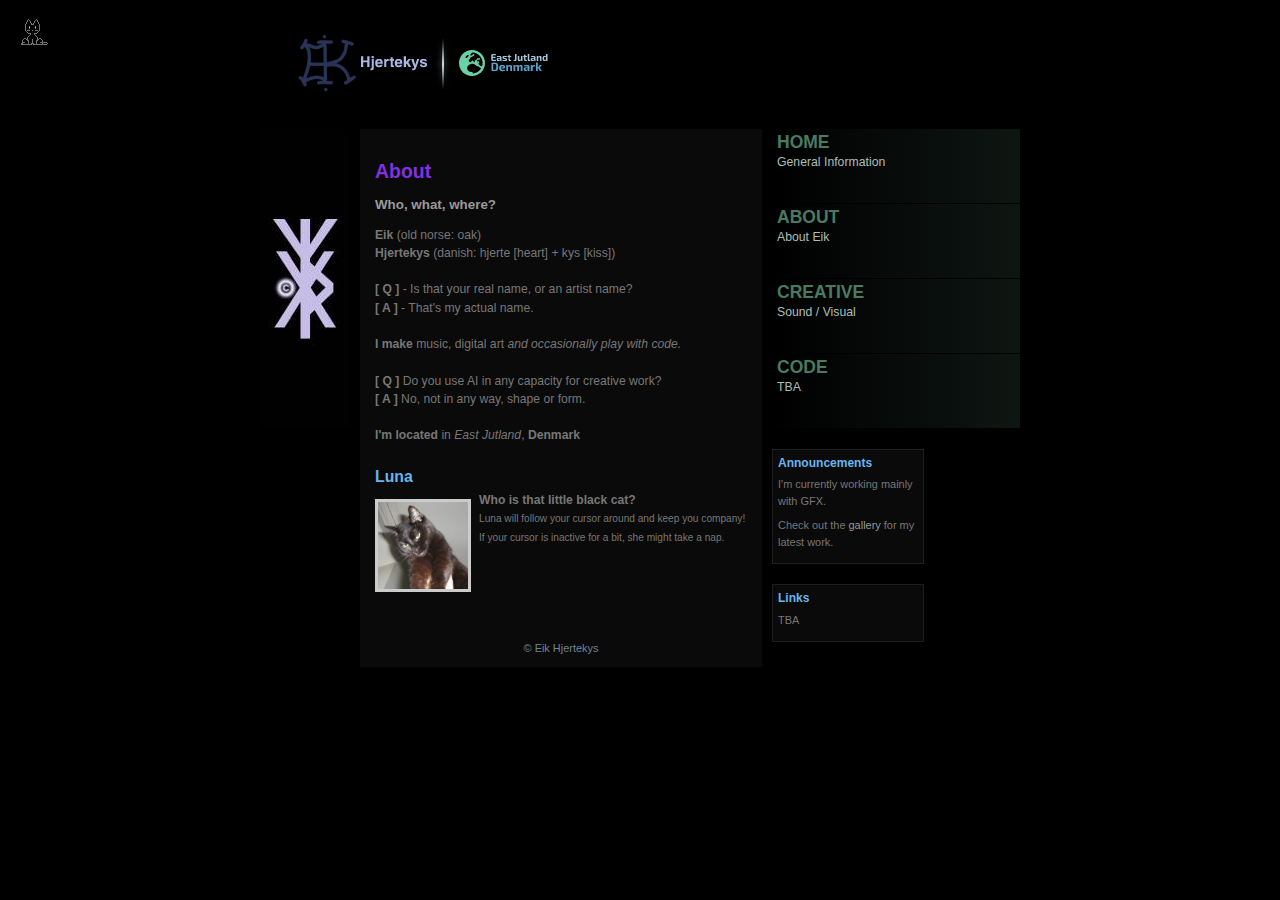
<file: about.html>
﻿<!DOCTYPE html PUBLIC "-//W3C//DTD XHTML 1.0 Strict//EN" "http://www.w3.org/TR/xhtml1/DTD/xhtml1-strict.dtd">
<html xmlns="http://www.w3.org/1999/xhtml" xml:lang="en" lang="en">
<head>
<title>Eik Hjertekys | About</title>
<link rel="icon" type="image/x-icon" href="favicon.png">
<meta http-equiv="content-type" content="text/html; charset=utf-8" />
<link rel="stylesheet" type="text/css" href="style2.css" media="screen" title="style (screen)" />
</head>
<body>
<div id="wrap">
  <div id="header">
    <div id="title">
      <img src="banner.jpg">
    </div>
  </div>
  <div id="bar"> <img class="frontphoto" src="smallsplash.jpg" alt="" width="90" height="300">
    <div id="menu">
      <h2 class="hide">Menu:</h2>
      <ul>
        <li><a href="index.html">HOME<br>
          <small>General Information</small></a></li>
        <li><a href="about.html">ABOUT<br>
          <small>About Eik</small></a></li>
        <li><a href="creative.html">CREATIVE<br>
          <small>Sound / Visual</small></a></li>
        <li><a href="tba.html">CODE<br>
          <small>TBA</small></a></li>
      </ul>
      <div class="extras">
        <h1>Announcements</h1>
        <p>I'm currently working mainly with GFX.</p>
        <p>Check out the <a href="gallery.html">gallery</a> for my latest work.</p>
        
      </div>
      <div class="extras">
        <h1>Links</h1>
        <p>TBA</>
      </div>
    </div>
    <div id="content"><br>
      <a name="top"></a>
      <h1>About</h1>
      <h3>Who, what, where?</h3>
      
      <p><b>Eik</b> (old norse: oak) <br>
         <b>Hjertekys</b> (danish: hjerte [heart] + kys [kiss]) <br>
         <br>
         <b>[ Q ]</b> - Is that your real name, or an artist name? <br>
         <b>[ A ]</b> - That's my actual name. <br>
        <br>
        <b>I make</b> music, digital art <i>and occasionally play with code.</i> <br>
        <br>
        <b>[ Q ]</b> Do you use AI in any capacity for creative work? <br>
        <b>[ A ]</b> No, not in any way, shape or form.<br>
        <br>
        <b>I'm located</b> in <i>East Jutland</i>, <b>Denmark</b> <br>
      </p>
      
      <h2>Luna</h2>
      <p><img class="main" src="subphoto.jpg" alt=""><b>Who is that little black cat?</b><br>
      <small>Luna will follow your cursor around and keep you company!</small> <br>
      <small>If your cursor is inactive for a bit, she might take a nap.</small> <br>

        <br>
        <br>
        <br>

      <div id="footer">
        <p>© Eik Hjertekys</p>
      </div>
    </div>
  </div>
</div>

<script src="./oneko.js"></script>

</body>
</html>
</file>
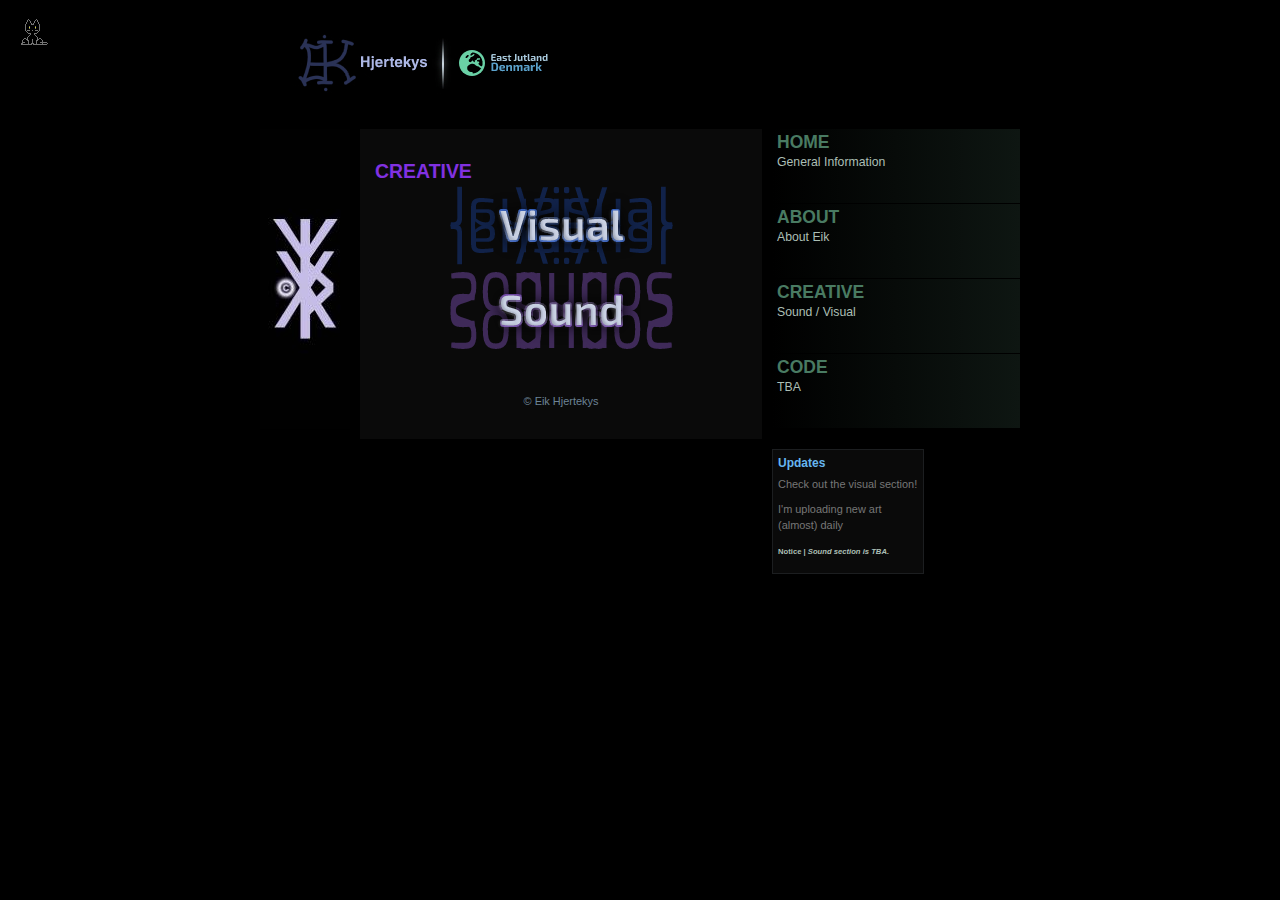
<file: creative.html>
﻿<!DOCTYPE html PUBLIC "-//W3C//DTD XHTML 1.0 Strict//EN" "http://www.w3.org/TR/xhtml1/DTD/xhtml1-strict.dtd">
<html xmlns="http://www.w3.org/1999/xhtml" xml:lang="en" lang="en">
<head>
<title>Eik Hjertekys | Creative</title>
<link rel="icon" type="image/x-icon" href="favicon.png">
<meta http-equiv="content-type" content="text/html; charset=utf-8" />
<link rel="stylesheet" type="text/css" href="style2.css" media="screen" title="style (screen)" />
</head>
<body>
<div id="wrap">
  <div id="header">
    <div id="title">
      <img src="banner.jpg">
    </div>
  </div>
  <div id="bar"> <img class="frontphoto" src="smallsplash.jpg" alt="" width="90" height="300">
    <div id="menu">
      <h2 class="hide">Menu:</h2>
      <ul>
        <li><a href="index.html">HOME<br>
          <small>General Information</small></a></li>
        <li><a href="about.html">ABOUT<br>
          <small>About Eik</small></a></li>
        <li><a href="creative.html">CREATIVE<br>
          <small>Sound / Visual</small></a></li>
        <li><a href="tba.html">CODE<br>
          <small>TBA</small></a></li>
      </ul>
      <div class="extras">
        <h1>Updates</h1>
        <p>Check out the visual section!</p>
        <p></p>I'm uploading new art (almost) daily</p>
        <p><small><b>Notice | <i>Sound section is TBA.</i></small></b></p>
      </div>
    </div>
    <div id="content"><br>
      <a name="top"></a>
      <h1>CREATIVE</h1>

      <style>
          img {
              display: inline-block;
              margin: 0px;
          }
      </style>


      <a href="gallery.html">
      <center><img src="Visual.png" alt=""></center>
      </a>
      
      <a href="tba.html">
      <center><img src="Sound.png" alt=""></center>
      </a>
      
      <div id="footer">
        <p>© Eik Hjertekys</p>
      </div>
    </div>
  </div>
</div>

<script src="./oneko.js"></script>

</body>
</html>
</file>
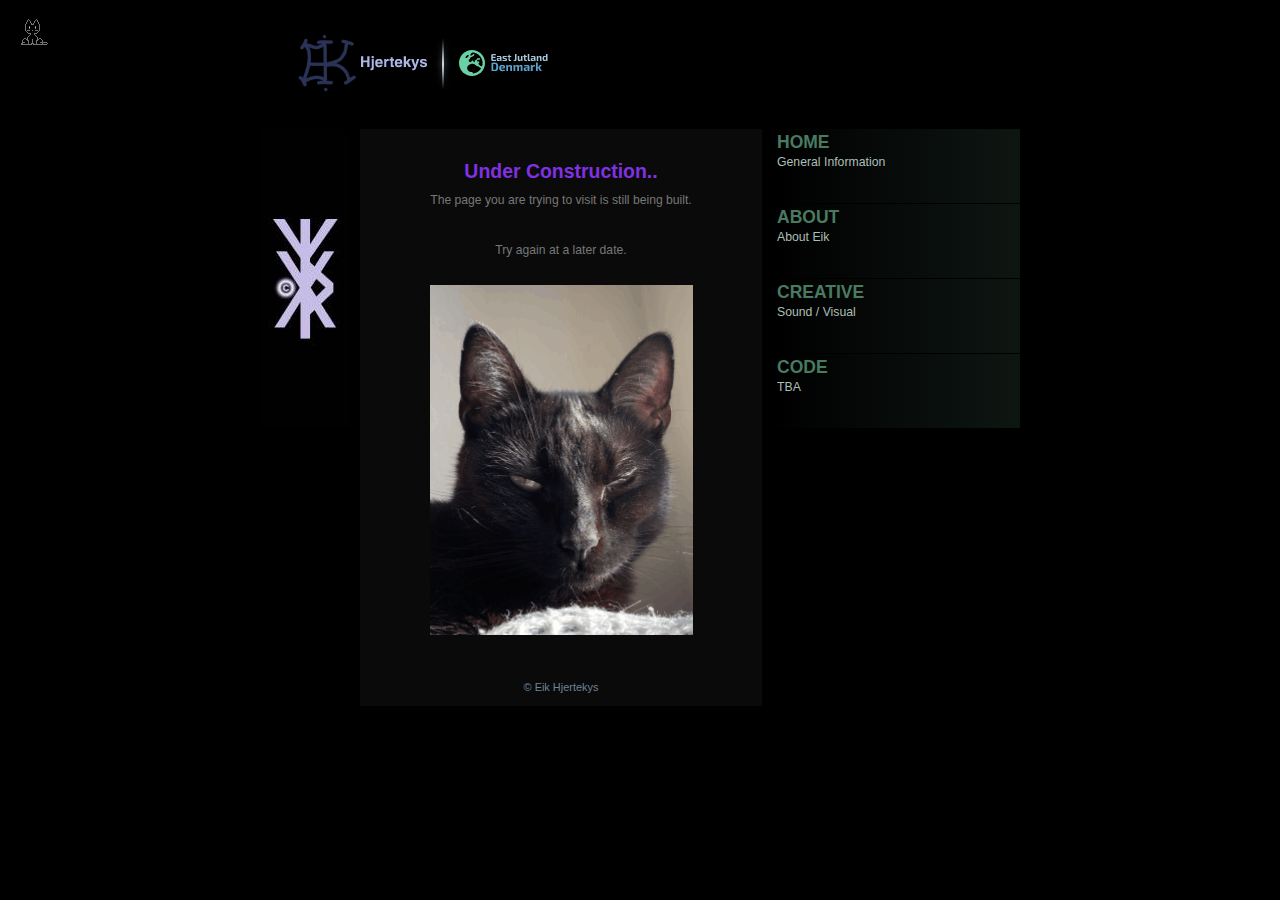
<file: tba.html>
﻿<!DOCTYPE html PUBLIC "-//W3C//DTD XHTML 1.0 Strict//EN" "http://www.w3.org/TR/xhtml1/DTD/xhtml1-strict.dtd">
<html xmlns="http://www.w3.org/1999/xhtml" xml:lang="en" lang="en">
<head>
<title>Eik Hjertekys | Under Construction</title>
<link rel="icon" type="image/x-icon" href="favicon.png">
<meta http-equiv="content-type" content="text/html; charset=utf-8" />
<link rel="stylesheet" type="text/css" href="style2.css" media="screen" title="style (screen)" />
</head>
<body>
<div id="wrap">
  <div id="header">
    <div id="title">
      <img src="banner.jpg">
    </div>
  </div>
  <div id="bar"> <img class="frontphoto" src="smallsplash.jpg" alt="" width="90" height="300">
    <div id="menu">
      <h2 class="hide">Menu:</h2>
      <ul>
        <li><a href="index.html">HOME<br>
          <small>General Information</small></a></li>
        <li><a href="about.html">ABOUT<br>
          <small>About Eik</small></a></li>
        <li><a href="creative.html">CREATIVE<br>
          <small>Sound / Visual</small></a></li>
        <li><a href="tba.html">CODE<br>
          <small>TBA</small></a></li>
      </ul>
    </div>
    <div id="content"><br>
      <a name="top"></a>
      <center><h1>Under Construction..</h1></center>
      
      <center><p>The page you are trying to visit is still being built.</p></center><br>
      <center><p>Try again at a later date.</p></center><br>
      
      <center><img src="luna_gif_1.gif" alt=""></center>
      
      <div id="footer">
        <p>© Eik Hjertekys</p>
      </div>
    </div>
  </div>
</div>

<script src="./oneko.js"></script>

</body>
</html>
</file>
<file: style2.css>
body {
margin: 0 auto;
padding: 0;
font: 76% Helvetica,sans-serif;
background-color: #000;
}

#wrap {
background: #ffffff;
color: #303030;
margin: 0 auto;
width: 760px;
}

a {
text-decoration: none;
color: #339EEB;
}

a:hover {
color: #99d0ff;
}


#header {
margin: 30px 0 0 0;
width: 760px;
padding: 0;
}

#title {
float: left;
margin: 0 0 0 0;
padding: 0;
}

#title h1 {
margin: 0 0 0 0;
font-weight: 400;
font-size: 3.0em;
width: 400px;
float: left;
color: #33cc33;
}

#title h2 {
clear: left;
float: left;
margin: 0 0 0 0;
font-size: 1.2em;
font-weight: 400;
width: 400px;
color: #999999;
}

#header2 {
clear: right;
float: right;
margin: 0 0 0 0;
padding: 0;
}

#header2 h3 {
margin: 25px 0 0 0;
padding: 0;
text-align: right;
font-size: 1.2em;
font-weight: 700;
color: #cc3333;
}

#header2 h4 {
clear: right;
margin: 0 0 0 0;
padding: 0;
text-align: right;
font-size: 1.2em;
font-weight: 400;
color: #999999;
}

#bar {
margin: 30px 0 0 0;
width: 760px;
padding: 0;
float: left;
}

.frontphoto {
margin: 0 0 0 0;
border: 0;
float: left;
clear: left;
width: 90px;
height: 300px;
}


#menu {
float: right;
width: 248px;
margin: 0 0 0 0;
padding: 0;
font-size: 0.9em;
}

#menu ul {	
font-weight: 550;
list-style: none;
width: 248px;
margin: 0 0 0 0;
padding: 0;
font-size: 1.6em;
}	

#menu li {
margin-bottom: 1px;
}

#menu li a {
height: 69px;
text-decoration: none;
color: #497b62;
display: block;
padding: 5px 3px 0 5px;
background: linear-gradient(90deg, rgba(0,0,0,1) 0%, rgba(14,22,18,1) 100%);
line-height: 1.0em;
}	
	
#menu li a:hover {
background: linear-gradient(90deg, rgba(0,0,0,1) 0%, rgba(16,19,37,1) 100%); 
color: #49647b;
}

#menu small {
padding: 0;
margin: 0 0 0 0;
font-weight: 400;
font-size: 0.7em;
color: #acbfb5;
}

#content {
margin: 0 258px 0 100px;
min-height: 295px;
padding: 15px 15px 0 15px;
background-color: #0a0a0a;
background-position : top;
background-repeat : repeat-x;
color: #777777;
line-height: 1.5em;
}

p {
margin: 5px 0 8px 0;
}

img.main {
float: left;
margin: 8px 8px 8px 0;
padding: 3px;
background-color: #cccccc;
}

#content h1 {
margin: 0 0 0 0;
padding: 0 0 6px 0;
font-size: 1.6em;
color: #8131e1;
font-weight: 600;
}

#content h2 {
margin: 3px 0 0 0;
padding: 15px 0 0 0;
font-size: 1.3em;
color: #66b6f0;
font-weight: 600;
}

#content h3 {
margin: 0 0 0 0;
padding: 10px 0 6px 0;
font-size: 1.1em;
color: #999999;
}

.extras {
float: left;
clear: both;
width: 140px;
margin-top: 20px;
padding: 5px;
color: #777777;
background-color: #0a0a0a;
line-height: 1.5em;
border-style: solid;
border-width: 1px;
border-color: #1c1e20;
}

.extras h1 {
margin: 0 0 0 0;
padding: 0 0 0 0;
font-size: 1.1em;
color: #66b6f0;
font-weight: 600;
}

.extras a {
color: #999999;
}

.extras a:hover {
color: #CCCCCC;
}

#footer {
margin: 30px 0 10px 0;
padding: 2px;
background-color: #0a0a0a;
color: #6d8497;
font-size: 0.9em;
text-align: center;
}

.hide {
display: none;
}
</file>
